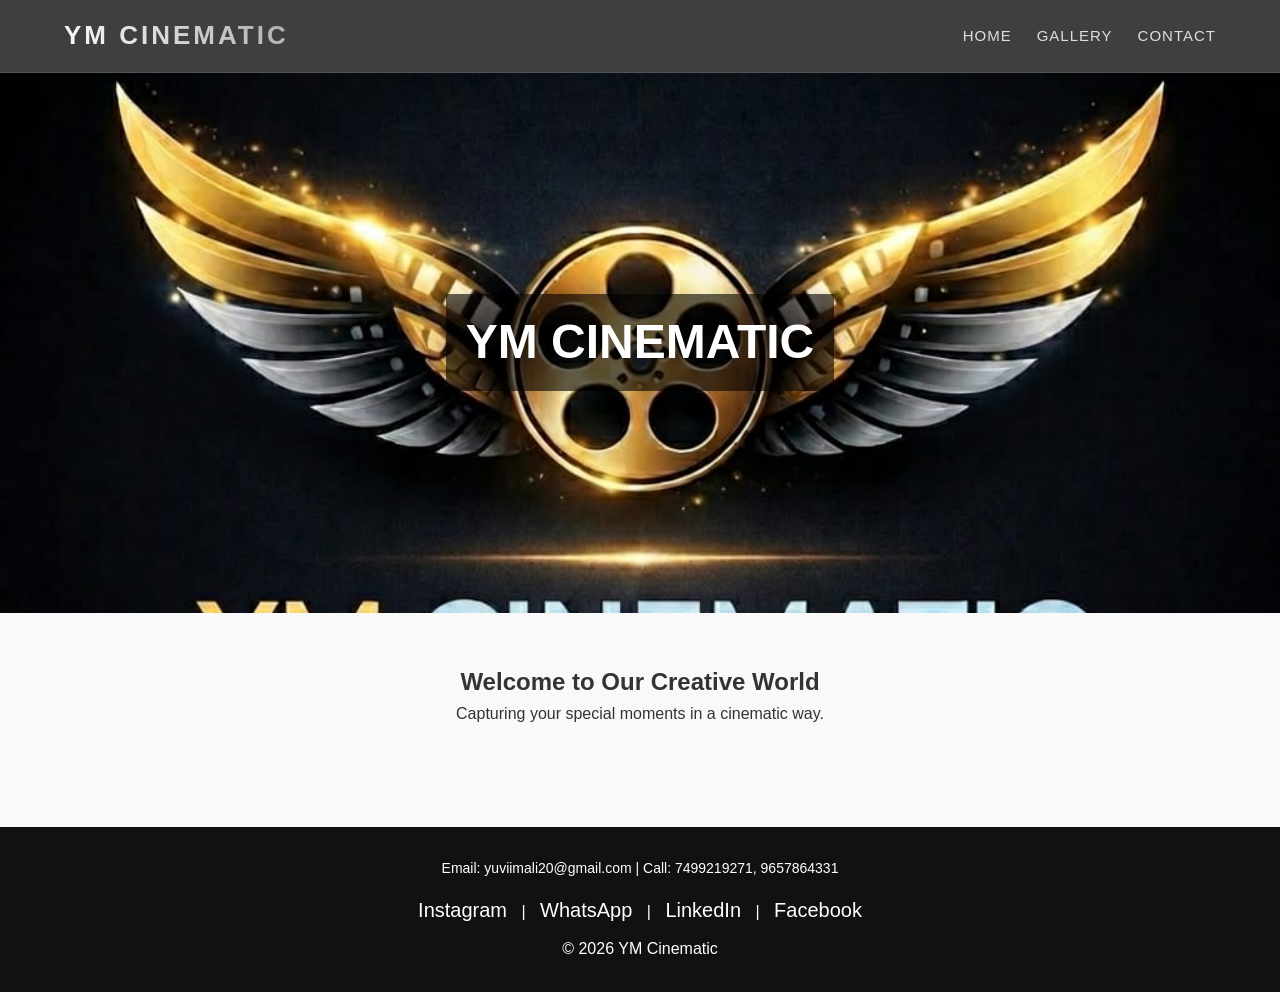
<file: index.html>
<!DOCTYPE html>
<html>
<head>
    <title>YM Cinematic | Home</title>
    <link rel="stylesheet" href="style.css">
</head>
<body>
    <nav>
        <div class="logo">YM CINEMATIC</div>
        <ul>
            <li><a href="index.html">Home</a></li>
            <li><a href="gallery.html">Gallery</a></li>
            <li><a href="contact.html">Contact</a></li>
        </ul>
    </nav>

    <div class="parallax">
        <h1>YM CINEMATIC</h1>
    </div>

    <div style="padding: 50px; text-align: center;">
        <h2>Welcome to Our Creative World</h2>
        <p>Capturing your special moments in a cinematic way.</p>
    </div>

    <footer>
        <div class="contact-info">
            Email: yuviimali20@gmail.com | Call: 7499219271, 9657864331
        </div>
        <div class="social-icons">
            <a href="#">Instagram</a> | <a href="#">WhatsApp</a> | <a href="#">LinkedIn</a> | <a href="#">Facebook</a>
        </div>
        <p style="margin-top: 10px;">&copy; 2026 YM Cinematic</p>
    </footer>
</body>
</html>
</file>
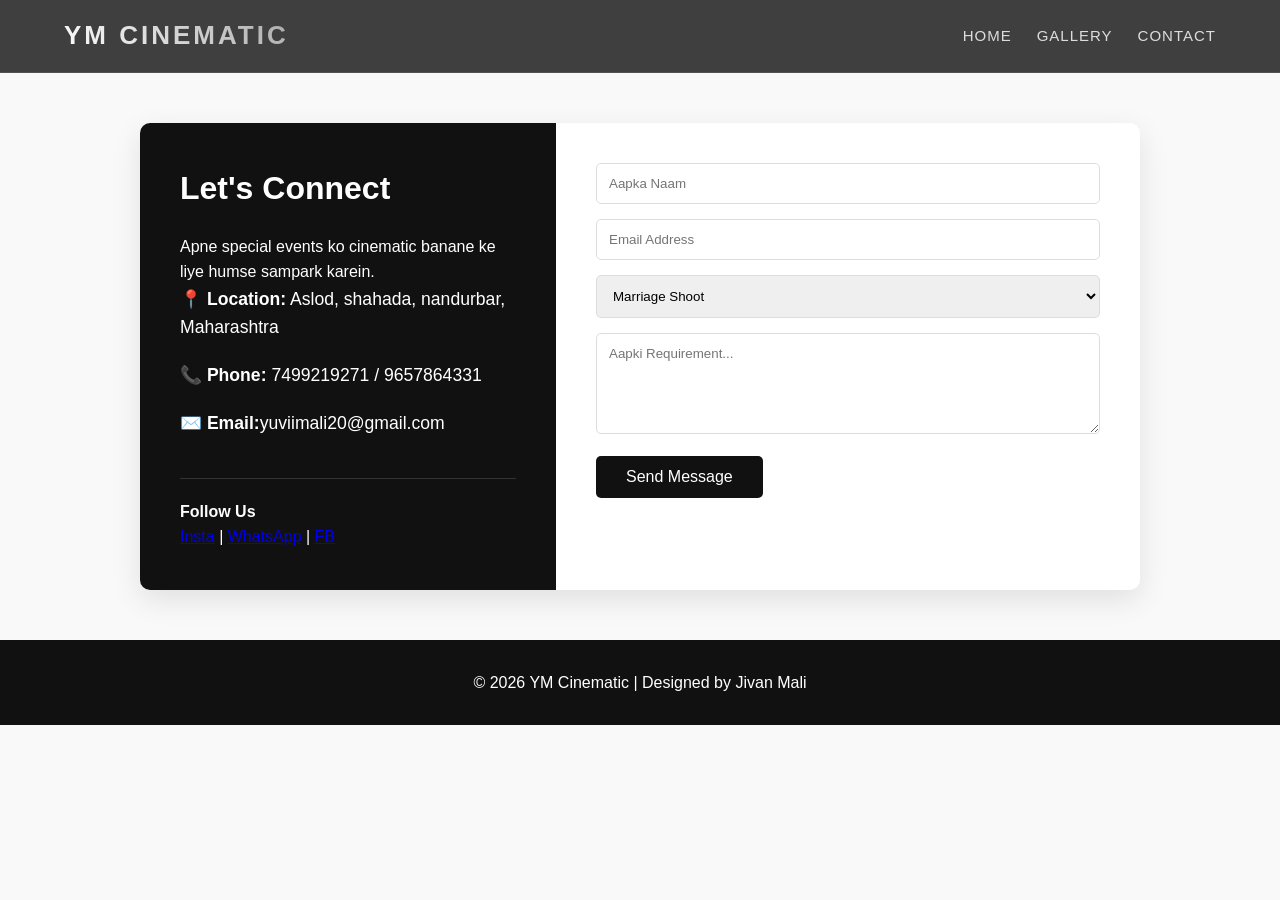
<file: contact.html>
<!DOCTYPE html>
<html>
<head>
    <title>YM Cinematic | Contact Us</title>
    <link rel="stylesheet" href="style.css">
</head>
<body>
    <nav>
        <div class="logo">YM CINEMATIC</div>
        <ul>
            <li><a href="index.html">Home</a></li>
            <li><a href="gallery.html">Gallery</a></li>
            <li><a href="contact.html">Contact</a></li>
        </ul>
    </nav>

    <div class="contact-container">
        <div class="contact-info-section">
            <h2>Let's Connect</h2>
            <p>Apne special events ko cinematic banane ke liye humse sampark karein.</p>
            
            <div class="info-item">
                <strong>📍 Location:</strong> Aslod, shahada, nandurbar, Maharashtra
            </div>
            <div class="info-item">
                <strong>📞 Phone:</strong> 7499219271 / 9657864331
            </div>
            <div class="info-item">
                <strong>✉️ Email:</strong>yuviimali20@gmail.com
            </div>

            <div class="social-box">
                <h4>Follow Us</h4>
                <a href="#">Insta</a> | <a href="#">WhatsApp</a> | <a href="#">FB</a>
            </div>
        </div>

        <div class="contact-form-section">
            <form>
                <input type="text" placeholder="Aapka Naam" required>
                <input type="email" placeholder="Email Address" required>
                <select>
                    <option>Marriage Shoot</option>
                    <option>Birthday Reel</option>
                    <option>Event Editing</option>
                </select>
                <textarea rows="5" placeholder="Aapki Requirement..."></textarea>
                <button type="submit">Send Message </button>
            </form>
        </div>
    </div>

    <footer>
        <p>&copy; 2026 YM Cinematic | Designed by Jivan Mali</p>
    </footer>
</body>
</html>
</file>
<file: style.css>
/* Basic Reset */
* { margin: 0; padding: 0; box-sizing: border-box; font-family: 'Segoe UI', sans-serif; }

body { background-color: #f9f9f9; color: #333; line-height: 1.6; }

/* Simple Navbar */
nav {
    background: #111;
    color: white;
    padding: 15px 5%;
    display: flex;
    justify-content: space-between;
    align-items: center;
    top: 0;
    z-index: 1000;
}

/* --- Attractive & Modern Navbar --- */
nav {
    background: rgba(17, 17, 17, 0.8); /* Thoda transparent black */
    backdrop-filter: blur(10px); /* Background ko blur karega (Glass effect) */
    color: white;
    padding: 15px 5%;
    display: flex;
    justify-content: space-between;
    align-items: center;
    top: 0;
    z-index: 1000;
    border-bottom: 1px solid rgba(255, 255, 255, 0.1); /* Patli shining line */
}

nav .logo { 
    font-size: 26px; 
    font-weight: 800; 
    letter-spacing: 3px; 
    text-transform: uppercase;
    background: linear-gradient(45deg, #fff, #aaa); /* Logo par gradient effect */
    -webkit-background-clip: text;
    -webkit-text-fill-color: transparent;
}

nav ul { display: flex; list-style: none; }

nav ul li { margin-left: 25px; }

nav ul li a { 
    color: #ddd; 
    text-decoration: none; 
    font-size: 15px; 
    font-weight: 500;
    text-transform: uppercase;
    letter-spacing: 1px;
    transition: all 0.3s ease; /* Animation ke liye */
    position: relative;
}

/* Hover Effect: Text chamkega aur niche line aayegi */
nav ul li a:hover {
    color: #fff;
}

nav ul li a::after {
    content: '';
    width: 0;
    height: 2px;
    bottom: -5px;
    left: 0;
    background-color: #fff;
    transition: width 0.3s ease;
}

nav ul li a:hover::after {
    width: 100%; /* Mouse le jaane par line draw hogi */
}
/* Parallax Section */
.parallax {
    background-image: url("assets/bgimg.jpeg"); /* Apni photo se badlein */
    height: 60vh;
    background-attachment: fixed;
    background-position: center;
    background-size: cover;
    display: flex;
    justify-content: center;
    align-items: center;
}

.parallax h1 {
    color: white;
    background: rgba(0,0,0,0.6);
    padding: 10px 20px;
    font-size: 3rem;
}

/* Video Grid for Gallery */
.video-container {
    display: grid;
    grid-template-columns: repeat(auto-fit, minmax(300px, 1fr));
    gap: 20px;
    padding: 40px 5%;
}

.video-card { background: white; border: 1px solid #ddd; padding: 10px; border-radius: 5px; }

.video-card video { width: 100%; border-radius: 5px; }

/* Footer & Social Icons */
footer {
    background: #111;
    color: white;
    text-align: center;
    padding: 30px;
    margin-top: 50px;
}

.social-icons a {
    color: white;
    text-decoration: none;
    margin: 0 10px;
    font-size: 20px;
}

.contact-info { margin-bottom: 15px; font-size: 14px; }
/* Contact Page Specific Styles */
.contact-container {
    display: flex;
    max-width: 1000px;
    margin: 50px auto;
    background: white;
    box-shadow: 0 10px 30px rgba(0,0,0,0.1);
    border-radius: 10px;
    overflow: hidden;
    flex-wrap: wrap; /* Mobile friendly banane ke liye */
}

.contact-info-section {
    flex: 1;
    background: #111;
    color: white;
    padding: 40px;
    min-width: 300px;
}

.contact-info-section h2 { color: #fff; margin-bottom: 20px; font-size: 2rem; }

.info-item { margin-bottom: 20px; font-size: 1.1rem; }

.social-box { margin-top: 40px; border-top: 1px solid #333; padding-top: 20px; }

.contact-form-section {
    flex: 1.5;
    padding: 40px;
    min-width: 300px;
}

.contact-form-section input, 
.contact-form-section select, 
.contact-form-section textarea {
    width: 100%;
    padding: 12px;
    margin-bottom: 15px;
    border: 1px solid #ddd;
    border-radius: 5px;
    outline: none;
}

.contact-form-section button {
    background: #111;
    color: white;
    padding: 12px 30px;
    border: none;
    border-radius: 5px;
    cursor: pointer;
    font-size: 16px;
    transition: 0.3s;
}

.contact-form-section button:hover {
    background: #444;
}
</file>
